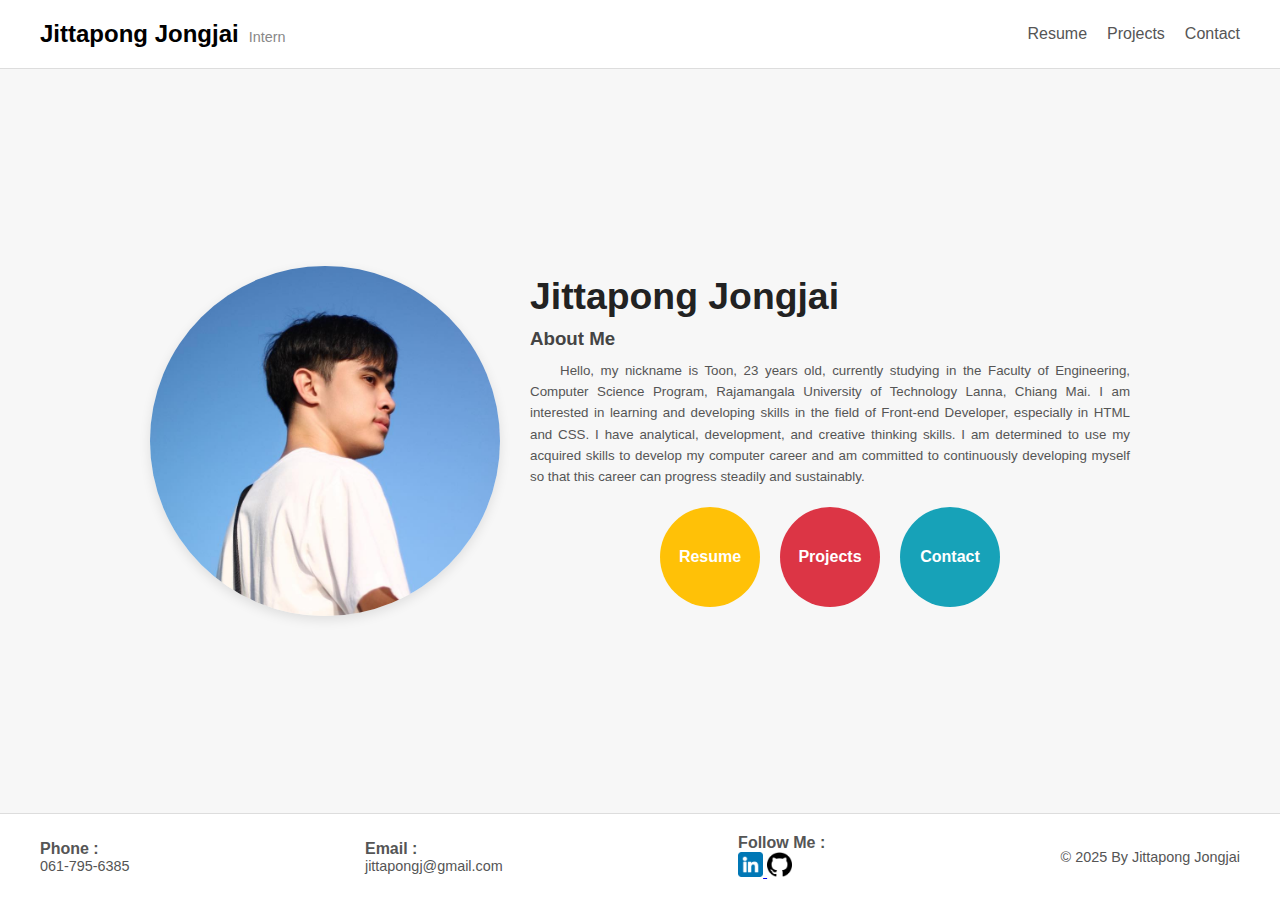
<file: index.html>
<!DOCTYPE html>
<html lang="en">

<head>
    <meta charset="UTF-8">
    <meta name="viewport" content="width=device-width, initial-scale=1.0">
    <title>Portfolio Jittapong</title>

    <link rel="stylesheet" href="CSS/index-style.css">
</head>

<body>
    <header>
        <div class="logo">
            <a href="index.html">Jittapong Jongjai</a>
            <p>Intern</p>
        </div>
        <nav>
            <ul>
                <li><a href="resume.html">Resume</a></li>
                <li><a href="projects.html">Projects</a></li>
                <li><a href="contact.html">Contact</a></li>
            </ul>
        </nav>
    </header>

    <section class="content">
        <div class="profile-image-container">
            <img src="picture/Jittapong.jpg" alt="Profile Picture" class="profile-image">
        </div>
        <div class="content-info">
            <h1>Jittapong Jongjai</h1>
            <h3>About Me</h3>
            <p>Hello, my nickname is Toon, 23 years old, currently studying in the Faculty of Engineering, Computer
                Science Program, Rajamangala University of Technology Lanna, Chiang Mai. I am interested in learning and
                developing skills in the field of Front-end Developer, especially in HTML and CSS. I have analytical,
                development, and creative thinking skills. I am determined to use my acquired skills to develop my
                computer career and am committed to continuously developing myself so that this career can progress
                steadily and sustainably.</p>
            <div class="actions">
                <a href="resume.html" class="action-button resume-button">Resume</a>
                <a href="projects.html" class="action-button projects-button">Projects</a>
                <a href="contact.html" class="action-button contact-button">Contact</a>
            </div>
        </div>
    </section>

    <footer>
        <div class="footer-info">
            <div>Phone :</div>
            <p>061-795-6385</p>
        </div>
        <div class="footer-info">
            <div>Email :</div>
            <p>jittapongj@gmail.com</p>
        </div>
        <div class="footer-info">
            <div>Follow Me :</div>
            <a href="https://linkedin.com/in/jittapong-j" target="_blank">
                <img src="picture/linkedin.png" alt="LinkedIn icon" />
            </a>
            <a href="https://github.com/Jittapongj" target="_blank">
                <img src="picture/github.png" alt="GitHub icon" />
            </a>
        </div>
        <div>© 2025 By Jittapong Jongjai</div>
    </footer>
</body>

</html>
</file>
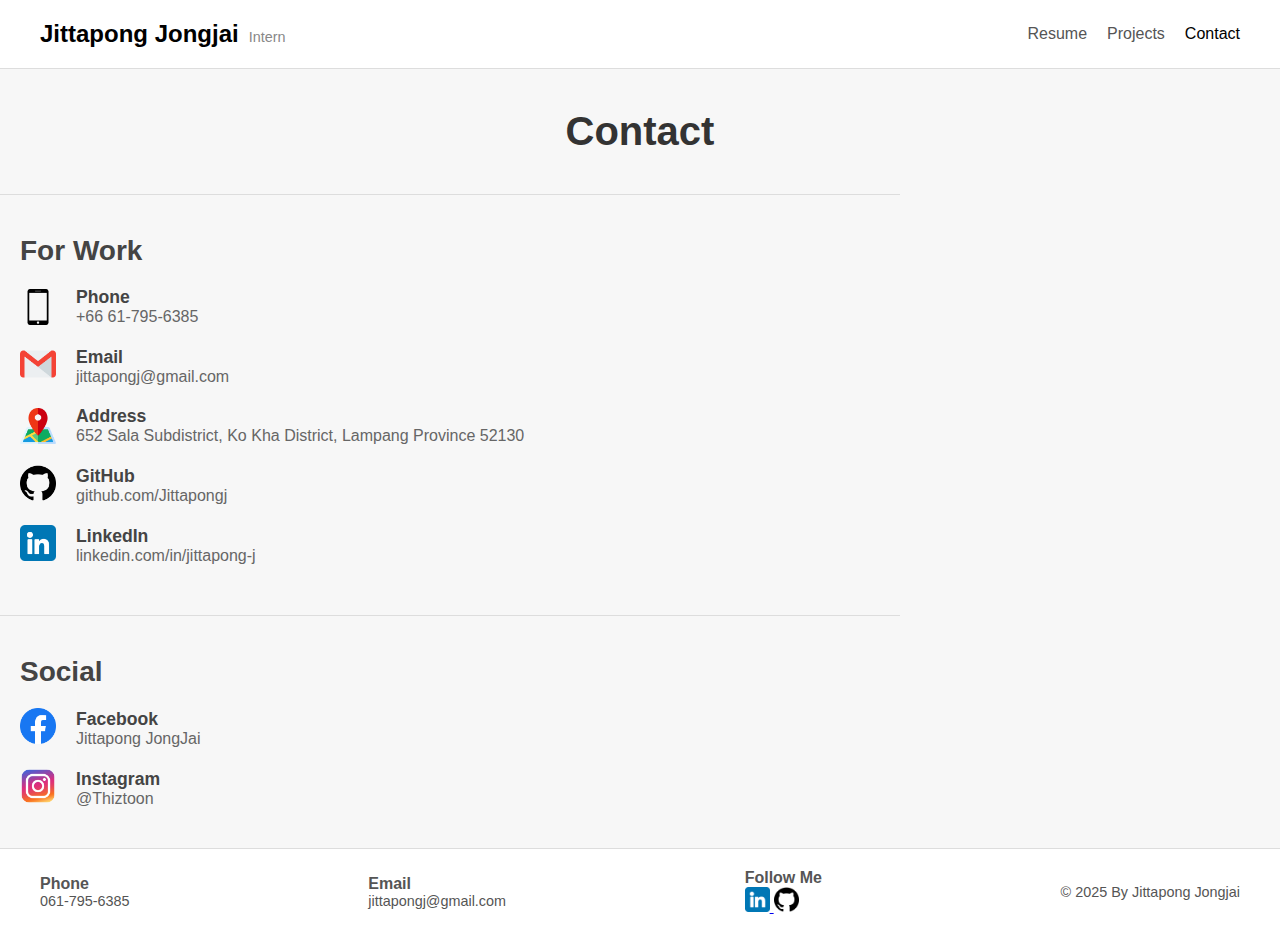
<file: contact.html>
<!DOCTYPE html>
<html lang="en">

<head>
    <meta charset="UTF-8" />
    <meta name="viewport" content="width=device-width, initial-scale=1.0" />
    <title>Contact - Jittapong Jongjai</title>
    <link rel="stylesheet" href="CSS/contact-style.css" />
</head>

<body>
    <header>
        <div class="logo">
            <a href="index.html">Jittapong Jongjai</a>
            <p>Intern</p>
        </div>
        <nav>
            <ul>
                <li><a href="resume.html">Resume</a></li>
                <li><a href="projects.html">Projects</a></li>
                <li><a href="contact.html" class="active">Contact</a></li>
            </ul>
        </nav>
    </header>

    <main>
        <h1>Contact</h1>

        <section class="section">
            <h2>For Work</h2>

            <div class="item">
                <img src="picture/smartphone-call.png" alt="Phone icon" />
                <div class="item-text">
                    <div class="item-title">Phone</div>
                    <div class="item-details">+66 61-795-6385</div>
                </div>
            </div>

            <div class="item">
                <a href="mailto:jittapongj@gmail.com"><img src="picture/gmail.png" alt="Email icon" /></a>
                <div class="item-text">
                    <div class="item-title">Email</div>
                    <div class="item-details"><a href="mailto:jittapongj@gmail.com">jittapongj@gmail.com</a></div>
                </div>
            </div>

            <div class="item">
                <img src="picture/map.png" alt="Location icon" />
                <div class="item-text">
                    <div class="item-title">Address</div>
                    <div class="item-details">652 Sala Subdistrict, Ko Kha District, Lampang Province 52130</div>
                </div>
            </div>

            <div class="item">
                <a href="https://github.com/Jittapongj" target="_blank">
                    <img src="picture/github.png" alt="GitHub icon" />
                </a>
                <div class="item-text">
                    <div class="item-title">GitHub</div>
                    <div class="item-details"><a href="https://github.com/Jittapongj"
                            target="_blank">github.com/Jittapongj</a></div>
                </div>
            </div>

            <div class="item">
                <a href="https://linkedin.com/in/jittapong-j" target="_blank">
                    <img src="picture/linkedin.png" alt="LinkedIn icon" />
                </a>
                <div class="item-text">
                    <div class="item-title">LinkedIn</div>
                    <div class="item-details"><a href="https://linkedin.com/in/jittapong-j"
                            target="_blank">linkedin.com/in/jittapong-j</a></div>
                </div>
            </div>
        </section>

        <section class="section">
            <h2>Social</h2>

            <div class="item">
                <a href="https://www.facebook.com/thiztoon" target="_blank">
                    <img src="picture/facebook.png" alt="Facebook icon" />
                </a>
                <div class="item-text">
                    <div class="item-title">Facebook</div>
                    <div class="item-details"><a href="https://www.facebook.com/thiztoon" target="_blank">Jittapong
                            JongJai</a></div>
                </div>
            </div>

            <div class="item">
                <a href="https://www.instagram.com/thiztoon" target="_blank">
                    <img src="picture/instagram.png" alt="Instagram icon" />
                </a>
                <div class="item-text">
                    <div class="item-title">Instagram</div>
                    <div class="item-details"><a href="https://www.instagram.com/thiztoon" target="_blank">@Thiztoon</a>
                    </div>
                </div>
            </div>
        </section>
    </main>

    <footer>
        <div class="footer-info">
            <div>Phone</div>
            <p>061-795-6385</p>
        </div>
        <div class="footer-info">
            <div>Email</div>
            <p>jittapongj@gmail.com</p>
        </div>
        <div class="footer-info">
            <div>Follow Me</div>
            <a href="https://linkedin.com/in/jittapong-j" target="_blank">
                <img src="picture/linkedin.png" alt="LinkedIn icon" />
            </a>
            <a href="https://github.com/Jittapongj" target="_blank">
                <img src="picture/github.png" alt="GitHub icon" />
            </a>
        </div>
        <div>© 2025 By Jittapong Jongjai</div>
    </footer>
</body>

</html>
</file>
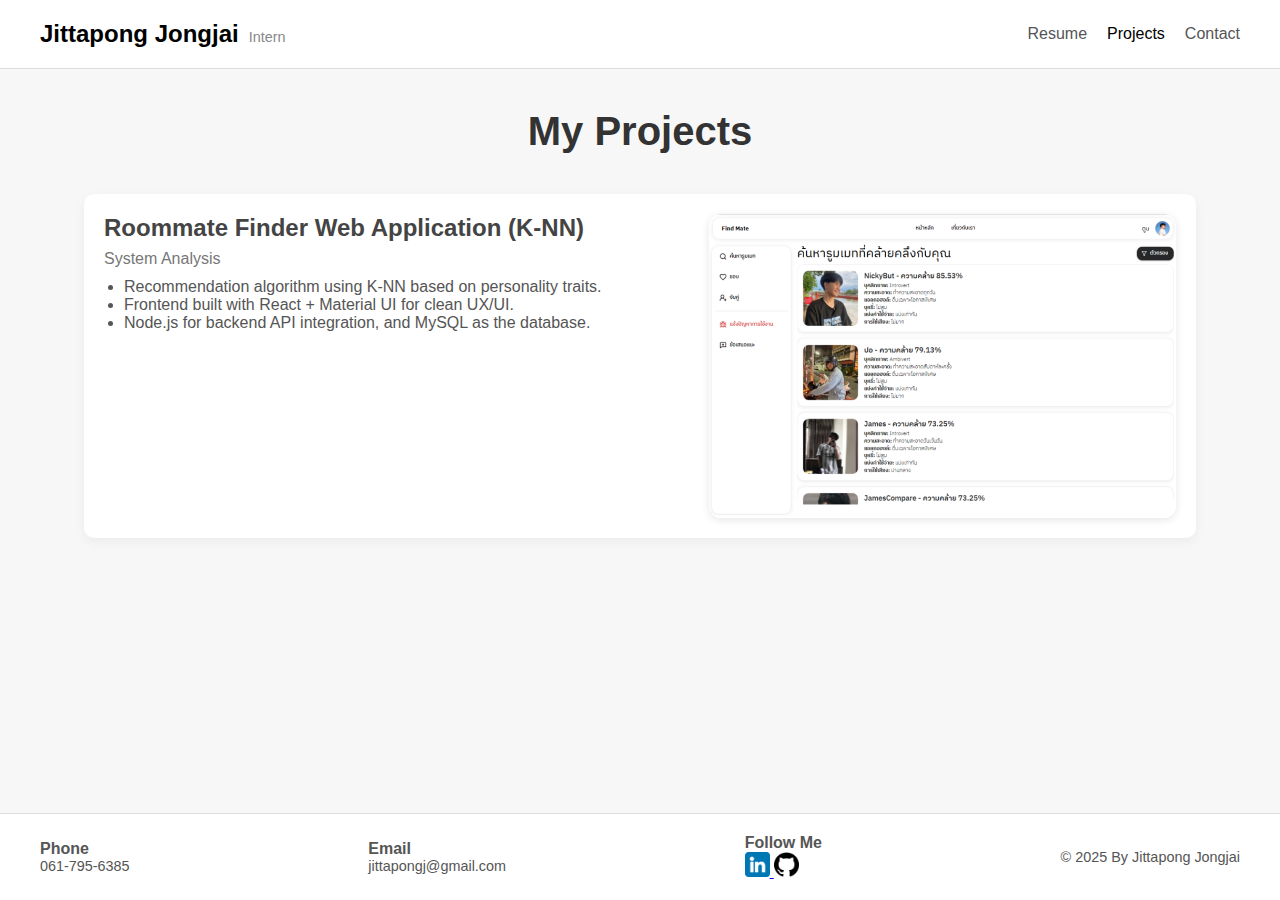
<file: projects.html>
<!DOCTYPE html>
<html lang="en">
<head>
  <meta charset="UTF-8" />
  <meta name="viewport" content="width=device-width, initial-scale=1.0"/>
  <title>Projects - Jittapong Jongjai</title>
  <link rel="stylesheet" href="CSS/projects-style.css"/>
</head>
<body>
  <header>
    <div class="logo">
      <a href="index.html">Jittapong Jongjai</a>
      <p>Intern</p>
    </div>
    <nav>
      <ul>
        <li><a href="resume.html">Resume</a></li>
        <li><a href="projects.html" class="active">Projects</a></li>
        <li><a href="contact.html">Contact</a></li>
      </ul>
    </nav>
  </header>

  <main>
    <h1>My Projects</h1>

    <section class="section">
      <div class="item">
        <div class="item-content">
          <div class="item-title">Roommate Finder Web Application (K-NN)</div>
          <div class="item-details">System Analysis</div>
          <ul>
            <li>Recommendation algorithm using K-NN based on personality traits.</li>
            <li>Frontend built with React + Material UI for clean UX/UI.</li>
            <li>Node.js for backend API integration, and MySQL as the database.</li>
          </ul>
        </div>
        <div class="project-image">
          <img src="picture/project-pic.png" alt="Roommate Finder Project Screenshot" />
        </div>
      </div>
    </section>
  </main>

  <footer>
    <div class="footer-info">
        <div>Phone</div>
        <p>061-795-6385</p>
    </div>
    <div class="footer-info">
        <div>Email</div>
        <p>jittapongj@gmail.com</p>
    </div>
    <div class="footer-info">
        <div>Follow Me</div>
        <a href="https://linkedin.com/in/jittapong-j" target="_blank">
            <img src="picture/linkedin.png" alt="LinkedIn icon" />
        </a>
        <a href="https://github.com/Jittapongj" target="_blank">
            <img src="picture/github.png" alt="GitHub icon" />
        </a>
    </div>
    <div>© 2025 By Jittapong Jongjai</div>
</footer>
</body>
</html>
</file>
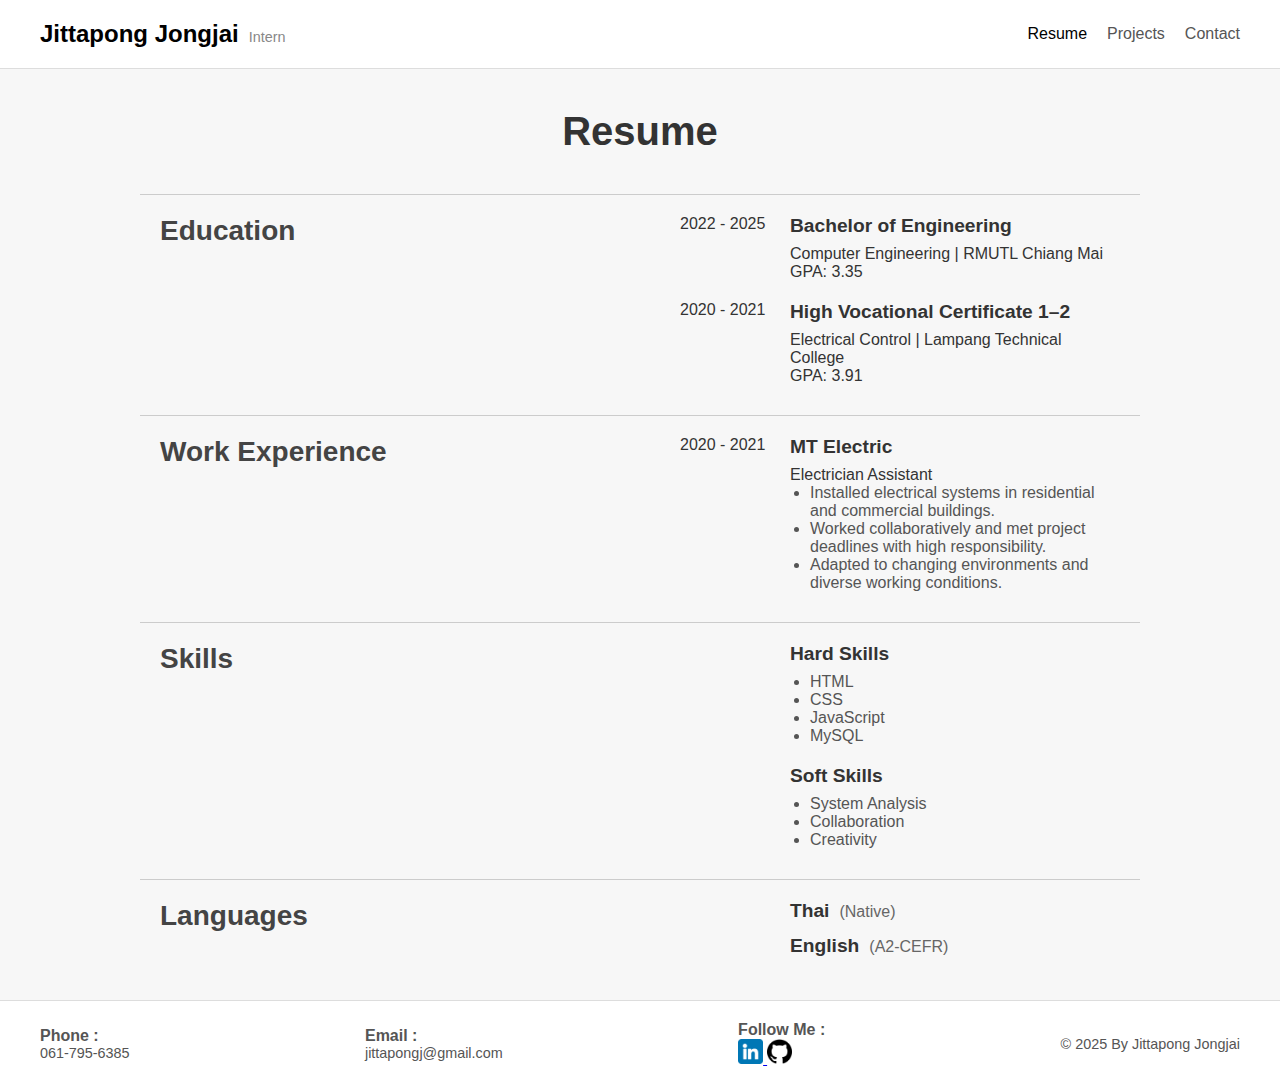
<file: resume.html>
<!DOCTYPE html>
<html lang="en">

<head>
    <meta charset="UTF-8" />
    <meta name="viewport" content="width=device-width, initial-scale=1.0" />
    <title>Portfolio Jittapong-Resume</title>
    <link rel="stylesheet" href="CSS/resume-style.css" />
</head>

<body>
    <header>
        <div class="logo">
            <a href="index.html">Jittapong Jongjai</a>
            <p>Intern</p>
        </div>
        <nav>
            <ul>
                <li><a href="resume.html" class="active">Resume</a></li>
                <li><a href="projects.html">Projects</a></li>
                <li><a href="contact.html">Contact</a></li>
            </ul>
        </nav>
    </header>

    <main>
        <h1>Resume</h1>

        <section class="section">
            <div class="row">
                <div class="label-box">
                    <h2>Education</h2>
                </div>
                <div class="content-box">
                    <div class="item">
                        <div class="item-date">2022 - 2025</div>
                        <div class="item-text">
                            <div class="item-title">Bachelor of Engineering</div>
                            <div class="item-details">Computer Engineering | RMUTL Chiang Mai</div>
                            <div class="item-details">GPA: 3.35</div>
                        </div>
                    </div>

                    <div class="item">
                        <div class="item-date">2020 - 2021</div>
                        <div class="item-text">
                            <div class="item-title">High Vocational Certificate 1–2</div>
                            <div class="item-details">Electrical Control | Lampang Technical College</div>
                            <div class="item-details">GPA: 3.91</div>
                        </div>
                    </div>
                </div>
            </div>
        </section>

        <section class="section">
            <div class="row">
                <div class="label-box">
                    <h2>Work Experience</h2>
                </div>
                <div class="content-box">
                    <div class="item">
                        <div class="item-date">2020 - 2021</div>
                        <div class="item-text">
                            <div class="item-title">MT Electric</div>
                            <div class="item-details">Electrician Assistant</div>
                            <ul>
                                <li>Installed electrical systems in residential and commercial buildings.</li>
                                <li>Worked collaboratively and met project deadlines with high responsibility.</li>
                                <li>Adapted to changing environments and diverse working conditions.</li>
                            </ul>
                        </div>
                    </div>
                </div>
            </div>
        </section>

        <section class="section">
            <div class="row">
                <div class="label-box">
                    <h2>Skills</h2>
                </div>

                <div class="content-box">
                    <!-- Hard Skills  -->
                    <div class="item">
                        <div class="item-date"></div>
                        <div class="item-text">
                            <div class="item-title">Hard Skills</div>
                            <ul>
                                <li>HTML</li>
                                <li>CSS</li>
                                <li>JavaScript</li>
                                <li>MySQL</li>
                            </ul>
                        </div>
                    </div>

                    <!-- Soft Skills -->
                    <div class="item">
                        <div class="item-date"></div>
                        <div class="item-text">
                            <div class="item-title">Soft Skills</div>
                            <ul>
                                <li>System Analysis</li>
                                <li>Collaboration</li>
                                <li>Creativity</li>
                            </ul>
                        </div>
                    </div>
                </div>
            </div>
        </section>

        <section class="section">
            <div class="row">
                <div class="label-box">
                    <h2>Languages</h2>
                </div>
                <div class="content-box">
                    <div class="item">
                        <div class="item-date"></div>
                        <div class="item-text">
                            <div class="item-line">
                                <div class="item-title">Thai</div>
                                <p>(Native)</p>
                            </div>
                            <div class="item-line">
                                <div class="item-title">English</div>
                                <p>(A2-CEFR)</p>
                            </div>
                        </div>
                    </div>
                </div>
            </div>
        </section>
    </main>

    <footer>
        <div class="footer-info">
            <div>Phone :</div>
            <p>061-795-6385</p>
        </div>
        <div class="footer-info">
            <div>Email :</div>
            <p>jittapongj@gmail.com</p>
        </div>
        <div class="footer-info">
            <div>Follow Me :</div>
            <a href="https://linkedin.com/in/jittapong-j" target="_blank">
                <img src="picture/linkedin.png" alt="LinkedIn icon" />
            </a>
            <a href="https://github.com/Jittapongj" target="_blank">
                <img src="picture/github.png" alt="GitHub icon" />
            </a>
        </div>
        <div>© 2025 By Jittapong Jongjai</div>
    </footer>
</body>

</html>
</file>
<file: CSS/index-style.css>
* {
    margin: 0;
    padding: 0;
    box-sizing: border-box;
}

body {
    font-family: 'Segoe UI', sans-serif;
    background-color: #f7f7f7;
    color: #333;
    display: flex;
    flex-direction: column;
    min-height: 100vh;
}

header {
    position: sticky;
    top: 0;
    display: flex;
    justify-content: space-between;
    align-items: center;
    padding: 20px 40px;
    background-color: #fff;
    border-bottom: 1px solid #ddd;
}

.logo {
    display: flex;
    align-items: baseline;

    p {
        font-size: 0.9em;
        color: #888;
        margin-left: 10px;
    }

    a {
        font-size: 1.5em;
        font-weight: bold;
        text-decoration: none;
        color: #000;
    }
}

nav {
    ul {
        display: flex;
        list-style: none;
        gap: 20px;
    }

    a {
        text-decoration: none;
        color: #555;
        font-weight: 500;

        &.active,
        &:hover {
            color: #000;
        }
    }
}

.content {
    flex-grow: 1;
    display: flex;
    justify-content: center;
    align-items: center;
    padding: 40px 60px;
    gap: 30px;
    flex-wrap: wrap;
}

.profile-image-container {
    border-radius: 50%;
    overflow: hidden;
    width: 350px;
    height: auto;
    box-shadow: 0 4px 12px rgba(0, 0, 0, 0.1);
    flex-shrink: 0;
}

.profile-image {
    width: 100%;
    height: 100%;
    object-fit: cover;
    display: block;
}

.content-info {
    max-width: 600px;
    text-align: justify;

    h1 {
        font-size: 28pt;
        margin-bottom: 10px;
        color: #222;
    }

    h3 {
        margin-bottom: 10px;
        color: #444;
    }

    p {
        color: #555;
        font-size: 10pt;
        line-height: 1.6;
        margin-bottom: 20px;
        text-indent: 30px;
    }
}

.actions {
    display: flex;
    gap: 20px;
    flex-wrap: wrap;
    justify-content: center;
}

.action-button {
    display: flex;
    align-items: center;
    justify-content: center;
    width: 100px;
    height: 100px;
    border-radius: 50%;
    color: white;
    font-weight: bold;
    text-decoration: none;
    text-align: center;
    padding: 10px;
    transition: transform 0.3s ease;
}

.action-button:hover {
    transform: scale(1.15);
}

.resume-button {
    background-color: #ffc107;
}

.projects-button {
    background-color: #dc3545;
}

.contact-button {
    background-color: #17a2b8;
}

footer {
    background-color: #fff;
    padding: 20px 40px;
    border-top: 1px solid #ddd;
    display: flex;
    flex-wrap: wrap;
    justify-content: space-between;
    align-items: center;
    font-size: 0.9em;
    color: #555;
    gap: 10px;
}

.footer-info div {
    font-size: 12pt;
    font-weight: bold;
}

.footer-info img {
    width: 25px;
    height: 25px;
}

.social-links a {
    margin-left: 10px;
    color: #fff;
    text-decoration: none;
}

.social-links a:hover {
    text-decoration: none;
    color: #fff;
}

/* Responsive */
@media (max-width: 1200px) {

    header,
    footer {
        align-items: center;
        text-align: center;
        gap: 10px;
        
    }

    .footer-info{
        display: flex;
        align-items: center;
        gap: 10px;
    }

    .content {
        padding: 20px 30px;
    }

    .profile-image-container {
        width: 300px;
        height: auto;
    }

    .content-info {
        width: 100%;
    }

    .content-info p {
        text-align: justify;
    }

    .actions {
        justify-content: center;
    }
}

@media (max-width: 768px) {

    header,
    footer {
        flex-direction: column;
        align-items: center;
        text-align: center;
        gap: 10px;
        
    }

    .footer-info{
        display: flex;
        align-items: center;
        gap: 10px;
    }

    .content {
        flex-direction: column;
        align-items: center;
        padding: 20px 30px;
    }

    .profile-image-container {
        width: 200px;
        height: auto;
    }

    .content-info {
        width: 100%;
        text-align: center;

    }

    .content-info p {
        text-align: justify;
    }

    .actions {
        justify-content: center;
    }
}



/* @keyframes fadeInUp {
    from {
        opacity: 0;
        transform: translateY(30px);
    }
    to {
        opacity: 1;
        transform: translateY(0);
    }
}

.content {
    animation: fadeInUp 0.8s ease-in-out both;
}

.profile-image-container {
    animation: fadeInUp 1s ease-in-out both;
} */
</file>
<file: CSS/contact-style.css>
* {
    margin: 0;
    padding: 0;
    box-sizing: border-box;
}

body {
    font-family: 'Segoe UI', sans-serif;
    background-color: #f7f7f7;
    color: #333;
    display: flex;
    flex-direction: column;
    min-height: 100vh;
}

header {
    position: sticky;
    top: 0;
    display: flex;
    justify-content: space-between;
    align-items: center;
    padding: 20px 40px;
    background-color: #ffffff;
    border-bottom: 1px solid #ddd;
}

.logo {
    display: flex;
    align-items: baseline;

    p {
        font-size: 0.9em;
        color: #888;
        margin-left: 10px;
    }

    a {
        font-size: 1.5em;
        font-weight: bold;
        text-decoration: none;
        color: #000;
    }
}

nav {
    ul {
        display: flex;
        list-style: none;
        gap: 20px;
    }

    a {
        text-decoration: none;
        color: #555;
        font-weight: 500;

        &.active,
        &:hover {
            color: #000;
        }
    }
}

main {
    flex: 1;
}

h1 {
    font-size: 2.5em;
    margin: 40px;
    text-align: center;
}

.section {
    max-width: 900px;
    margin-top: 10px;
    padding: 20px 20px;
    border-top: 1px solid #ddd;
}

h2 {
    font-size: 1.75em;
    margin: 20px 0;
    color: #444;
}

.item {
    display: flex;
    align-items: center;
    gap: 20px;
    margin-bottom: 20px;
    color: #444;
}

.item img {
    width: 36px;
    height: 36px;
}

.item-text {
    display: flex;
    flex-direction: column;
}

.item-title {
    font-weight: bold;
    font-size: 1.1em;
}

.item-details {
    font-size: 1em;
    color: #666;
    text-decoration: none;
}

.item-details a {
    color: #666;
    text-decoration: none;
}

.item-details a:hover {
    text-decoration: underline;
}

footer {
    background-color: #fff;
    padding: 20px 40px;
    border-top: 1px solid #ddd;
    display: flex;
    flex-wrap: wrap;
    justify-content: space-between;
    align-items: center;
    font-size: 0.9em;
    color: #555;
    gap: 10px;
}

.footer-info div {
    font-size: 12pt;
    font-weight: bold;
}

.footer-info img {
    width: 25px;
    height: 25px;
}

.social-links a {
    margin-left: 10px;
    color: #fff;
    text-decoration: none;
}

.social-links a:hover {
    text-decoration: underline;
}

/* Responsive Design */
@media (max-width: 768px) {

    header,
    footer {
        flex-direction: column;
        text-align: center;
        gap: 10px;
    }

    .footer-info{
        display: flex;
        align-items: center;
        gap: 10px;
    }

    h1 {
        font-size: 2em;
        margin: 20px 0;
    }

    /* h2 {
        margin-left: 20px;
    } */

    .item {
        flex-direction: row;
        justify-content: flex-start;
        align-items: center;
        text-align: left;
        padding-left: 50px;

    }

    .item img {
        width: 40px;
        height: 40px;
        object-fit: contain;
        flex-shrink: 0;
    }

    .section {
        padding: 0 40px;
    }
}
</file>
<file: CSS/projects-style.css>
* {
    margin: 0;
    padding: 0;
    box-sizing: border-box;
}

body {
    font-family: 'Segoe UI', sans-serif;
    background-color: #f7f7f7;
    color: #333;
    display: flex;
    flex-direction: column;
    min-height: 100vh;
}

header {
    position: sticky;
    top: 0;
    display: flex;
    justify-content: space-between;
    align-items: center;
    padding: 20px 40px;
    background-color: #fff;
    border-bottom: 1px solid #ddd;
}

.logo {
    display: flex;
    align-items: baseline;

    p {
        font-size: 0.9em;
        color: #888;
        margin-left: 10px;
    }

    a {
        font-size: 1.5em;
        font-weight: bold;
        text-decoration: none;
        color: #000;
    }
}

nav {
    ul {
        display: flex;
        list-style: none;
        gap: 20px;
    }

    a {
        text-decoration: none;
        color: #555;
        font-weight: 500;

        &.active,
        &:hover {
            color: #000;
        }
    }
}

main {
    flex: 1;
}

h1 {
    font-size: 2.5em;
    margin: 40px;
    text-align: center;
}

.section {
    flex-grow: 1;
    width: 90%;
    margin: 0 auto 30px;
    padding: 0 20px;
    justify-content: center;
    align-items: center;
}

.item {
    display: flex;
    flex-wrap: wrap;
    justify-content: space-between;
    gap: 30px;
    margin-bottom: 40px;
    padding: 20px;
    background: #fff;
    border-radius: 10px;
    box-shadow: 0 4px 12px rgba(0, 0, 0, 0.05);
}

.item-content {
    flex: 1 1 50%;
}

.item-title {
    font-size: 1.5em;
    font-weight: bold;
    margin-bottom: 8px;
    color: #444;
}

.item-details {
    font-size: 1em;
    color: #777;
    margin-bottom: 10px;
}

.item-content ul {
    list-style-type: disc;
    padding-left: 20px;
    font-size: 1em;
    color: #555;
}

.project-image {
    flex: 1 1 40%;
    display: flex;
    align-items: center;
    justify-content: center;
}

.project-image img {
    max-width: 100%;
    border-radius: 12px;
    box-shadow: 0 2px 8px rgba(0, 0, 0, 0.1);
}

footer {
    background-color: #fff;
    padding: 20px 40px;
    border-top: 1px solid #ddd;
    display: flex;
    flex-wrap: wrap;
    justify-content: space-between;
    align-items: center;
    font-size: 0.9em;
    color: #555;
    gap: 10px;
}

.footer-info div {
    font-size: 12pt;
    font-weight: bold;
}

.footer-info img {
    width: 25px;
    height: 25px;
}

.social-links a {
    margin-left: 10px;
    color: #fff;
    text-decoration: none;
}

.social-links a:hover {
    text-decoration: underline;
}

/* Responsive Design */
@media (max-width: 768px) {

    header,
    footer {
        flex-direction: column;
        align-items: center;
        text-align: center;
        gap: 10px;
    }
    
    .footer-info{
        display: flex;
        align-items: center;
        gap: 10px;
    }

    .item {
        flex-direction: column;
    }

    .project-image img {
        width: 100%;
    }

    h1 {
        font-size: 2em;
        margin: 20px 0;
    }

    .section {
        width: 90%;
        padding: 0 10px;
    }
}
</file>
<file: CSS/resume-style.css>
* {
    margin: 0;
    padding: 0;
    box-sizing: border-box;
}

body {
    font-family: 'Segoe UI', sans-serif;
    background-color: #f7f7f7;
    color: #333;
    display: flex;
    flex-direction: column;
    min-height: 100vh;
}

header {
    position: sticky;
    top: 0;
    display: flex;
    justify-content: space-between;
    align-items: center;
    padding: 20px 40px;
    background-color: #fff;
    border-bottom: 1px solid #ddd;
}

.logo {
    display: flex;
    align-items: baseline;

    p {
        font-size: 0.9em;
        color: #888;
        margin-left: 10px;
    }

    a {
        font-size: 1.5em;
        font-weight: bold;
        text-decoration: none;
        color: #000;
    }
}

nav {
    ul {
        display: flex;
        list-style: none;
        gap: 20px;
    }

    a {
        text-decoration: none;
        color: #555;
        font-weight: 500;

        &.active,
        &:hover {
            color: #000;
        }
    }
}

main {
    flex: 1;
}

h1 {
    font-size: 2.5em;
    margin: 40px 0;
    text-align: center;
}

.section .row {
    display: flex;
    justify-content: space-between;
    align-items: flex-start;
    max-width: 1000px;
    margin: 20px auto;
    padding: 20px 20px 10px;
    border-top: 1px solid #ccc;
    gap: 40px;
}

.label-box {
    width: 50%;
}

.label-box h2 {
    font-size: 1.75em;
    margin: 0;
    color: #444;
}

.content-box {
    flex: 1;
    display: flex;
    flex-direction: column;
    gap: 20px;
}

.item {
    display: flex;
    gap: 10px;
}

.item-date {
    width: 100px;
}

.item-text {
    flex: 1;
}

.item-title {
    font-size: 1.2em;
    font-weight: bold;
    margin-bottom: 8px;
}

.item-text ul {
    padding-left: 20px;
    list-style-type: disc;
    font-size: 1em;
    color: #555;
}

.item-line {
    display: flex;
    align-items: baseline;
    gap: 10px;
    margin-bottom: 5px;
}

.item-line .item-title {
    font-size: 1.2em;
    font-weight: bold;
}

.item-line p {
    font-size: 1em;
    color: #666;
    margin: 0;
}

footer {
    background-color: #fff;
    padding: 20px 40px;
    border-top: 1px solid #ddd;
    display: flex;
    flex-wrap: wrap;
    justify-content: space-between;
    align-items: center;
    font-size: 0.9em;
    color: #555;
    gap: 10px;
}

.footer-info div {
    font-size: 12pt;
    font-weight: bold;
}

.footer-info img {
    width: 25px;
    height: 25px;
}

.social-links a {
    margin-left: 10px;
    color: #007bff;
    text-decoration: none;
}

.social-links a:hover {
    text-decoration: underline;
}

/* Responsive */
@media (max-width: 768px) {

    header,
    footer {
        flex-direction: column;
        align-items: center;
        text-align: center;
        gap: 10px;
    }

    .section .row {
        flex-direction: column;
        align-items: stretch;
        text-align: center;
        gap: 10px;
    }

    .label-box,
    .content-box {
        width: 100%;
    }

    h1 {
        font-size: 2em;
        margin: 20px 0;
    }

    .label-box h2 {
        text-align: left;
        margin-left: 20px;
    }

    .content-box {
        max-width: 100%;
        margin-left: 0;
    }

    .item {
        flex-direction: column;
        align-items: left;
        text-align: left;
        padding-left: 50px;
    }

    .item-title{
        margin: 0;
    }

    .item-date {
        width: 100%;
        text-align: left;
    }


}
</file>
